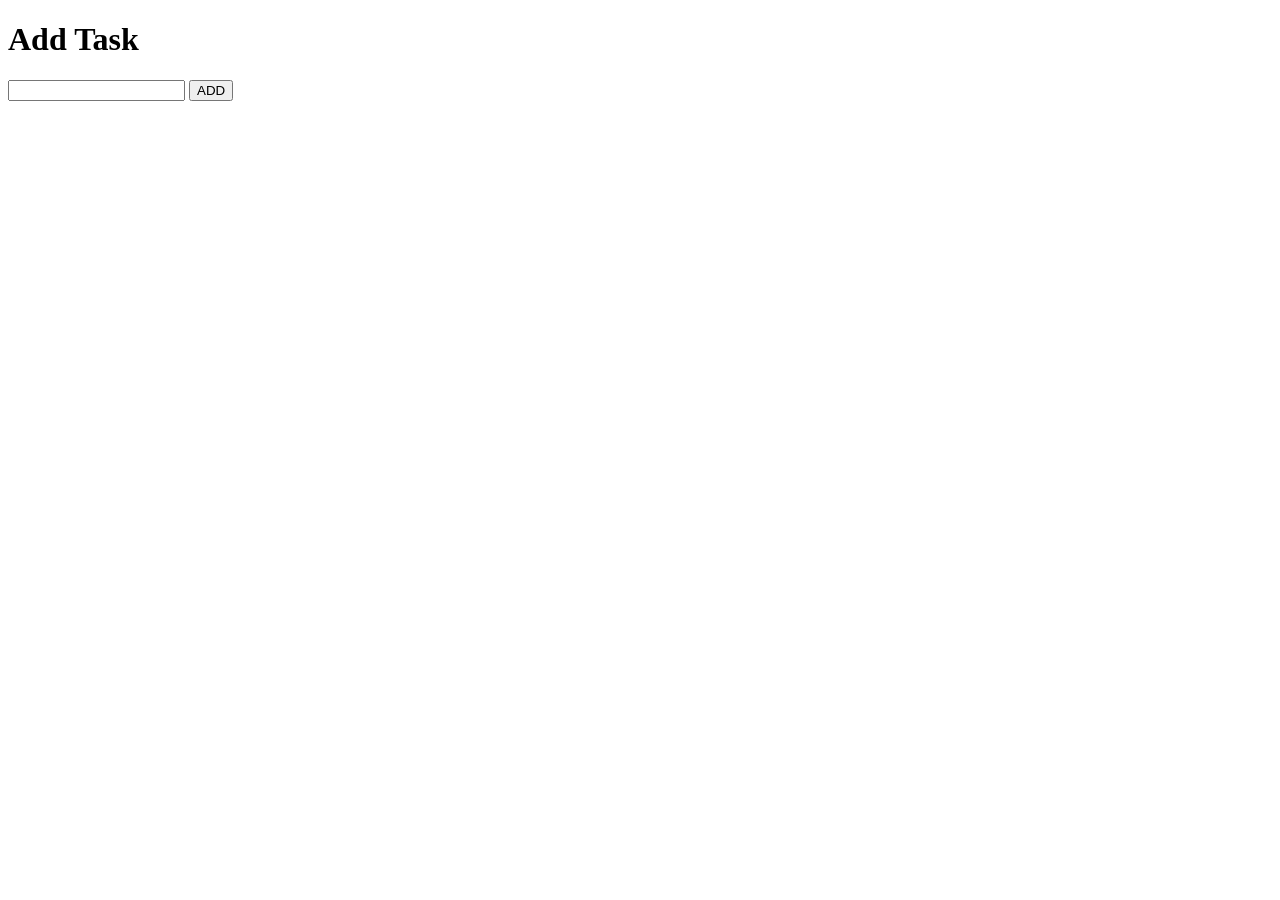
<file: first_project/tasks/templates/tasks/add.html>
<!DOCTYPE html>
<html lang="en">
<head>
  <meta charset="UTF-8">
  <meta http-equiv="X-UA-Compatible" content="IE=edge">
  <meta name="viewport" content="width=device-width, initial-scale=1.0">
  <title>Tasks</title>
</head>
<body>
  <h1>Add Task</h1>
  <form action="">
    <input type="text" name="task">
    <input type="submit" value="ADD">
  </form>
</body>
</html>
</file>
